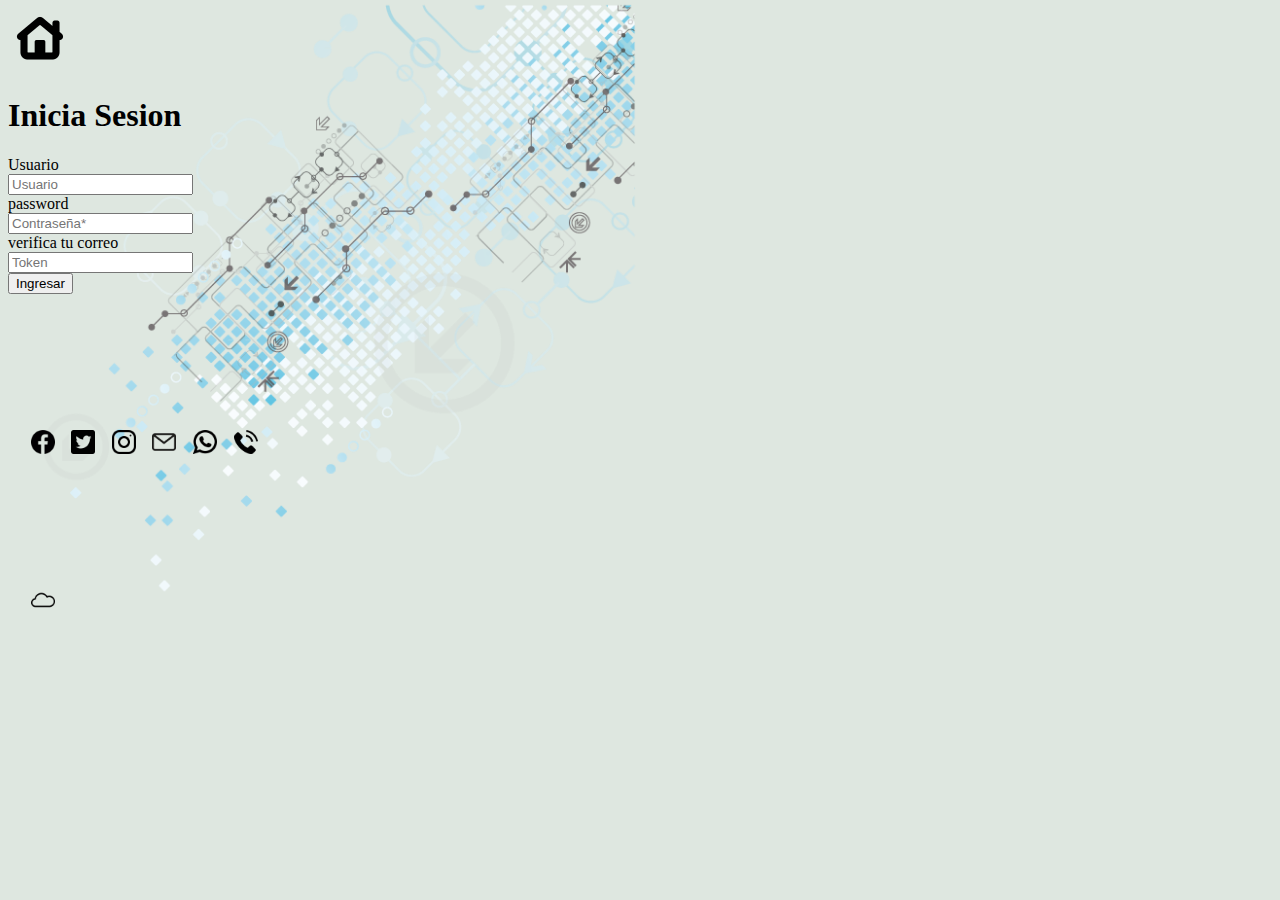
<file: cuenta.html>
<!DOCTYPE html>
<html lang="en">
<head>
    <meta charset="UTF-8">
    <meta http-equiv="X-UA-Compatible" content="IE=edge">
    <meta name="viewport" content="width=device-width, initial-scale=1.0">
    <link rel="stylesheet" href="css/modelo.css">
    <title>Registro</title>
</head>

<body>
<header>
    <nav>
        <a href="../index.html"><img src="../Img/home.png"></a>          
    </nav>
</header>
    <h1>Inicia Sesion</h1>
    <form>
        <label for="">Usuario</label><br>
        <input type="text" placeholder = Usuario><br>
        <label for="">password</label><br>
        <input type="password" placeholder = Contraseña*><br>
        <label for="">verifica tu correo</label><br>
        <input type="number" placeholder = Token><br>
      <label for="button"></label>
      <input type="button" value="Ingresar">
    </form>
</body>
<footer>
    <div>   
        <nav>
            <a href="https://www.facebook.com/GeekZonesoluciones/" target="_blank"><img src="../Img/face.png" class ="size1"></a>
            <a href="https://www.twitter.com/" target="_blank"><img src="../Img/twi.png" class ="size1"></a>
            <a href="https://www.instagram.com/" target="_blank"><img src="../Img/insta.png" class ="size1"></a>
            <a href="mailto:cholffi@gmail.com"><img src="../Img/correo.png" alt="correo" class ="size"></a>
            <a href="https://api.whatsapp.com/send?phone=1111&text=Hola%20,Contanos%20que%20por%20whatsapp%20En%20que%20te%20ayudamos%20." target="_blank"><img src="../Img/wat.png" alt="WhatsApp" class ="size"></a>
            <a href="Tel:11-123456789"><img src="../Img/tele.png" alt="Telefono" class ="size"></a>
        </nav>
    </div>
<div>
    <a href="#home"><img src="../Img/nube.png" alt="arriba" class="size"></a>
</div>
</footer>

</body>
</html>
</file>
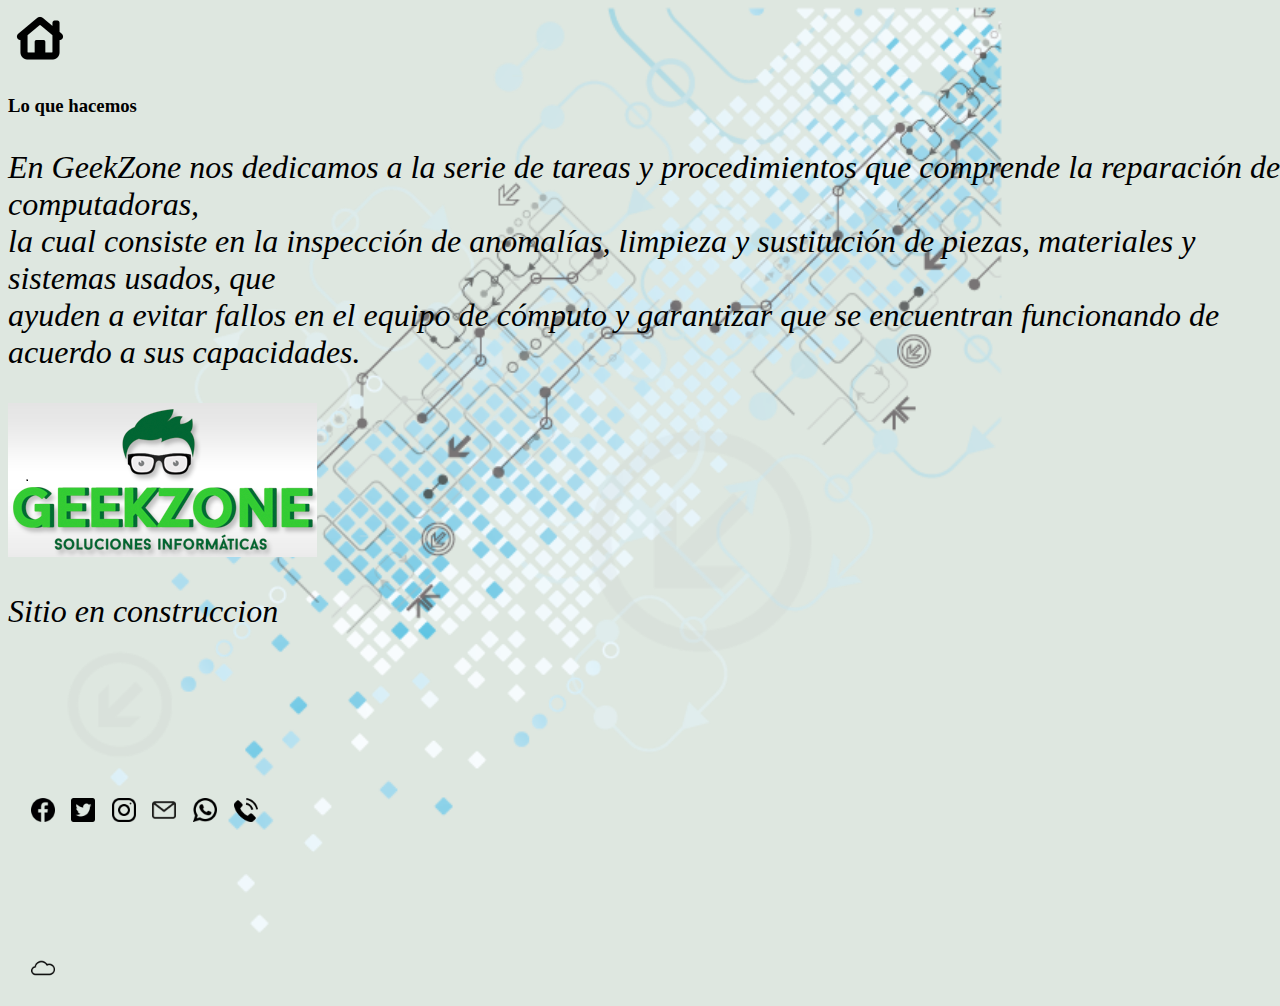
<file: empresa.html>
<!DOCTYPE html>
<html lang="en">
<head>
    <meta charset="UTF-8">
    <meta http-equiv="X-UA-Compatible" content="IE=edge">
    <meta name="viewport" content="width=device-width, initial-scale=1.0">
    <link rel="stylesheet" href="css/modelo.css">
    <title>Empresa</title>
</head>
<body>
    <nav>
        <a href="../index.html"><img src="../Img/home.png"></a>                      
    </nav>
    <div>
        <h3>Lo que hacemos</h3>
        <p class="clase1">En GeekZone nos dedicamos a la serie de tareas y procedimientos que comprende la reparación de
            computadoras,<br> la cual consiste en la inspección de anomalías, limpieza y sustitución de piezas,
            materiales y sistemas usados, que <br> ayuden a evitar fallos en el equipo de cómputo y garantizar que se
            encuentran funcionando de acuerdo a sus capacidades.</p>
    </div>
    <img src="../Img/gk.png" alt="Soluciones Informaticas">
    <p class = "clase1"> <Emb>Sitio en construccion</Emb></p>
</body>
<footer>
    <div>   
        <nav>
            <a href="https://www.facebook.com/GeekZonesoluciones/" target="_blank"><img src="../Img/face.png" class ="size1"></a>
            <a href="https://www.twitter.com/" target="_blank"><img src="../Img/twi.png" class ="size1"></a>
            <a href="https://www.instagram.com/" target="_blank"><img src="../Img/insta.png" class ="size1"></a>
            <a href="mailto:cholffi@gmail.com"><img src="../Img/correo.png" alt="correo" class ="size"></a>
            <a href="https://api.whatsapp.com/send?phone=1111&text=Hola%20,Contanos%20que%20por%20whatsapp%20En%20que%20te%20ayudamos%20." target="_blank"><img src="../Img/wat.png" alt="WhatsApp" class ="size"></a>
            <a href="Tel:11-123456789"><img src="../Img/tele.png" alt="Telefono" class ="size"></a>
        </nav>
    </div>
<div>
    <a href="#home"><img src="../Img/nube.png" alt="arriba" class="size"></a>
</div>
</footer>

</body>
</html>
</file>
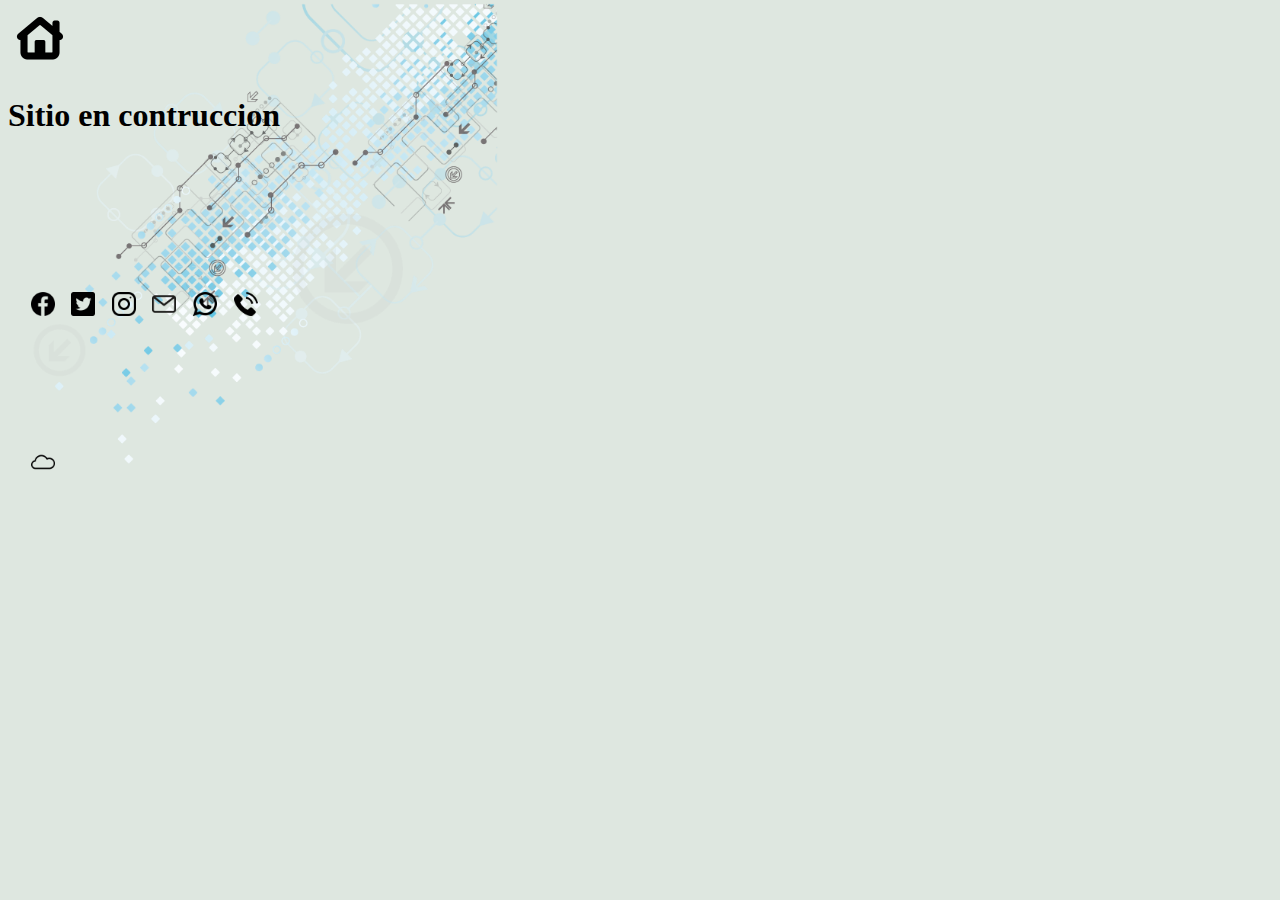
<file: productos.html>
<!DOCTYPE html>
<html lang="en">
<head>
    <meta charset="UTF-8">
    <meta http-equiv="X-UA-Compatible" content="IE=edge">
    <meta name="viewport" content="width=device-width, initial-scale=1.0">
    <link rel="stylesheet" href="css/modelo.css">
    <title>Productos</title>
</head>
<body>
    <a href="../index.html"><img src="../Img/home.png"></a>
   <h1>Sitio en contruccion</h1>
    <nav>                 
    </nav>
</body>
<footer>
    <div>   
        <nav>
            <a href="https://www.facebook.com/GeekZonesoluciones/" target="_blank"><img src="../Img/face.png" class ="size1"></a>
            <a href="https://www.twitter.com/" target="_blank"><img src="../Img/twi.png" class ="size1"></a>
            <a href="https://www.instagram.com/" target="_blank"><img src="../Img/insta.png" class ="size1"></a>
            <a href="mailto:cholffi@gmail.com"><img src="../Img/correo.png" alt="correo" class ="size"></a>
            <a href="https://api.whatsapp.com/send?phone=1111&text=Hola%20,Contanos%20que%20por%20whatsapp%20En%20que%20te%20ayudamos%20." target="_blank"><img src="../Img/wat.png" alt="WhatsApp" class ="size"></a>
            <a href="Tel:11-123456789"><img src="../Img/tele.png" alt="Telefono" class ="size"></a>
        </nav>
    </div>
<div>
    <a href="#home"><img src="../Img/nube.png" alt="arriba" class="size"></a>
</div>
</footer>

</body>
</html>
</file>
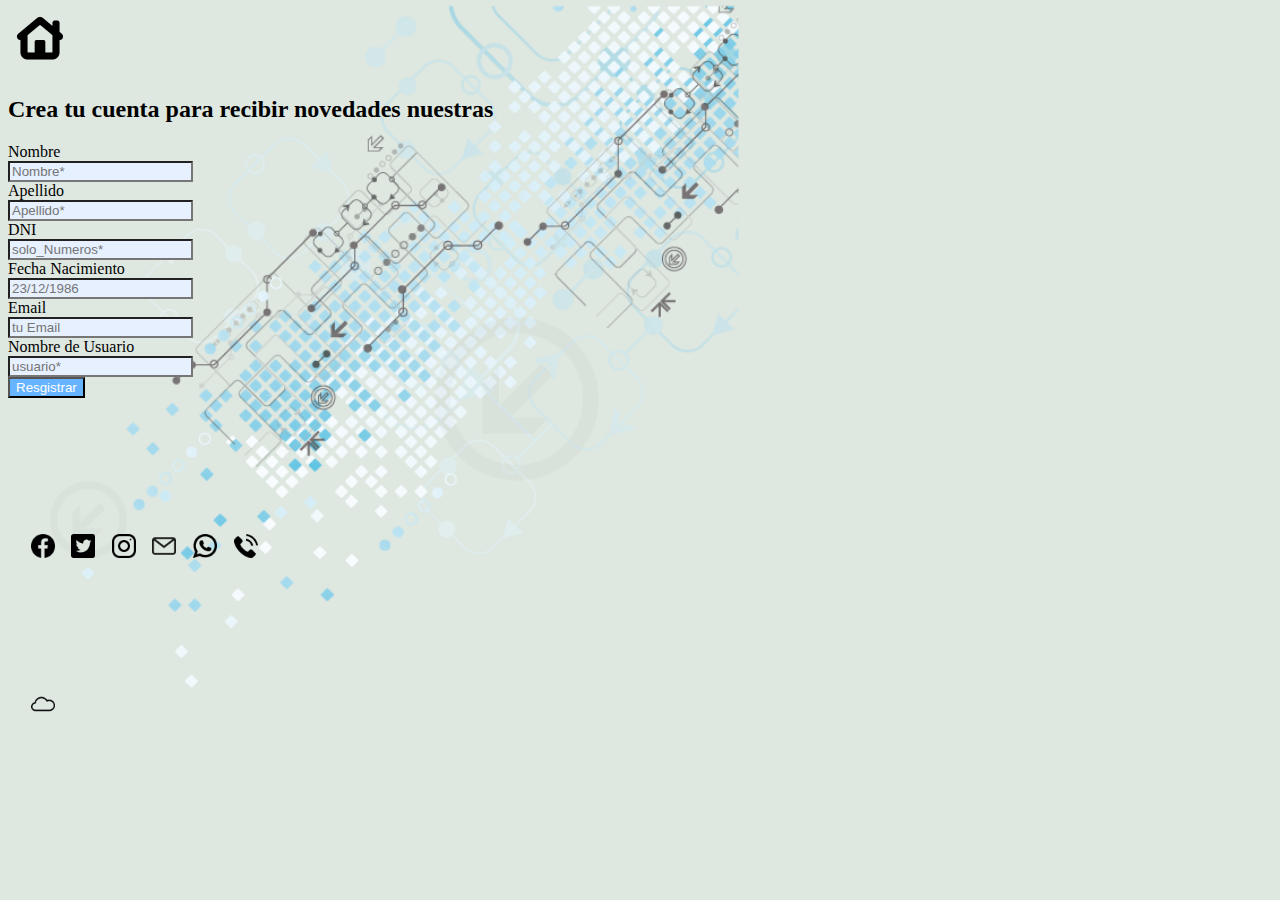
<file: registro.html>
<!DOCTYPE html>
<html lang="en">
    
<head>
    <meta charset="UTF-8">
    <meta http-equiv="X-UA-Compatible" content="IE=edge">
    <meta name="viewport" content="width=device-width, initial-scale=1.0">
    <link rel="stylesheet" href="css/modelo.css">
       <body>
        <a href="../index.html"><img src="../Img/home.png"></a>
              <h2>Crea tu cuenta para recibir novedades nuestras</h2>
    <div class="form2"> 
        <form>
            <label for="">Nombre</label><br>
            <input type="text" placeholder = Nombre*><br>
            <label for="">Apellido</label><br>
            <input type="text" placeholder = Apellido*><br>
            <label for="">DNI</label><br>
            <input type="number" placeholder = solo_Numeros*><br>
            <label for="">Fecha Nacimiento</label><br>
            <input type="datetime" placeholder = 23/12/1986><br>
            <label for="">Email</label><br>
            <input type="email" placeholder = "tu Email"><br>
            <label for="">Nombre de Usuario</label><br>
            <input type="text" placeholder = usuario*><br>
            <label for="button"></label>
          <input type="button" value="Resgistrar">
    
        </form>
    </div>
</head>
    
</body>
<footer>
    <div>   
        <nav>
            <a href="https://www.facebook.com/GeekZonesoluciones/" target="_blank"><img src="../Img/face.png" class ="size1"></a>
            <a href="https://www.twitter.com/" target="_blank"><img src="../Img/twi.png" class ="size1"></a>
            <a href="https://www.instagram.com/" target="_blank"><img src="../Img/insta.png" class ="size1"></a>
            <a href="mailto:cholffi@gmail.com"><img src="../Img/correo.png" alt="correo" class ="size"></a>
            <a href="https://api.whatsapp.com/send?phone=1111&text=Hola%20,Contanos%20que%20por%20whatsapp%20En%20que%20te%20ayudamos%20." target="_blank"><img src="../Img/wat.png" alt="WhatsApp" class ="size"></a>
            <a href="Tel:11-123456789"><img src="../Img/tele.png" alt="Telefono" class ="size"></a>
        </nav>
    </div>
<div>
    <a href="#home"><img src="../Img/nube.png" alt="arriba" class="size"></a>
</div>
</footer>

</body>
</html>
</file>
<file: css/modelo.css>
@media (max-width: 768px) {
    .columnas1 {
      width: 100%;
    }
    .divflex {
      flex-direction: column;
    }
    .size2 {
      width: 100%;
      height: auto;
    }
    .size3 {
      width: 50px;
      height: 50px;
    }
    .search-box,
    .video-box {
      width: 100%;
    }
  }

  
  
  /* Resto de los estilos CSS */
  .contenedor {
    display: flex;
    text-align: center;
    justify-content: space-between;

  }
  .barra{
    background-color: aqua;
  }
  
  .derecha {
    flex: auto;
    position: right;
  }
  
  body {
    width: 100%;
    background-image: url('../Img/fon2.png');
    background-repeat: no-repeat;
    background-size: contain;
    background-color: #dee7e0;
  }
  
  /* Modelo de las imágenes */
  .image1 {
    display: flex;
    justify-content: space-between;
    width: 40%;
    float: left;
  }
  
  .image2 {
    display: flex;
    justify-content: space-between;
    width: 33.33%;
  }
  
  /* Modelo del header */
  .header {
    display: flex;
  }
  
  /* Modelo del footer */
  footer {
    padding: 10px;
  }
  
  /* Tamaño de icono pie de página */
  .size {
    margin-bottom: 4px;
    margin-top: 10%;
    align-items: baseline;
    flex: auto;
    margin-left: 1%;
    size-adjust: 33%;
    width: 24px;
    height: 24px;
  }
  
  .size1 {
    margin-bottom: 4px;
    margin-top: 1%;
    align-items: baseline;
    margin-left: 1%;
    size-adjust: 33%;
    width: 24px;
    height: 24px;
  }
  
  .size2 {
    display: flex;
    margin-top: 1%;
    margin-left: 1%;
    width: 50%;
    height: 50%;
  }
  
  .size3 {
    display: flex;
    justify-content: center;
    align-items: center;
    width: 96px;
    height: 96px;
  }
  
  .size4 {
    display: flex;
    justify-content: center;
    align-items: center;
    
  }
  .navbar{
    display: flex;
    justify-content: left;
    align-items: center;
  }

  .p1 {
    font-family: monospace;
    color: #eeebeb;
    font-style: normal;
  }
  
  #contacto {
    margin: top 30px;
  }
  
  .columnas1 {
    flex: 1;
    text-align: center;
    padding: 10px;
    width: 100%;
    display: flex;
    flex-direction: column;
    
    text-align: center;
  }
  
  .divflex {
    display: flex;
  }
  
  form {
    margin-top: 15px; 
  }
  .form2 {
    text-align: justify;
}

.form2 input[type="text"],
.form2 input[type="number"],
.form2 input[type="datetime"],
.form2 input[type="email"] {
    background-color: #E6F0FF;
}

.form2 input[type="button"] {
    background-color: #66B3FF;
    color: #FFFFFF;
}
  .search-box {
    width: 360px;
    height: 221px;
    background-color: silver;
    transition: background-color 0.3s;
    border-radius: 5px;
  }
  
  .search-box:hover {
    background-color: green;
  }
  
  .video-box {
    width: 360px;
    height: 221px;
    background-color: silver;
    border-radius: 10px;
    overflow: hidden;
    transition: background-color 0.3s;
  }
  
  .video-box:hover {
    background-color: green;
  }
  
  .video {
    width: 100%;
    height: 100%;
  }
  
  .search-box {
    width: 360px;
    height: 221px;
    background-color: green;
    border-radius: 10px;
    padding: 20px;
    transition: background-color 0.3s;
  }
  
  .search-box:hover {
    background-color: silver;
  }
  
  .icon {
    width: 50px;
    height: 50px;
    margin-right: 10px;
  }
  .clase1{
  font-size: 200%;
  font-style: italic;
  }
  .navbar2 {
    text-align: center;
    margin-right: 5%;
    align-items: center;
}

.navbar2 nav {
    display: inline-block;
}

.navbar2 nav a {
    font-size: 20px;
    color: #ee0d0d;
    transition: font-size 0.6s, color 0.6s;
    margin: 0 10px;
}

.navbar2 nav a:hover {
    font-size: 30px;
    color: #000000;
}
</file>
